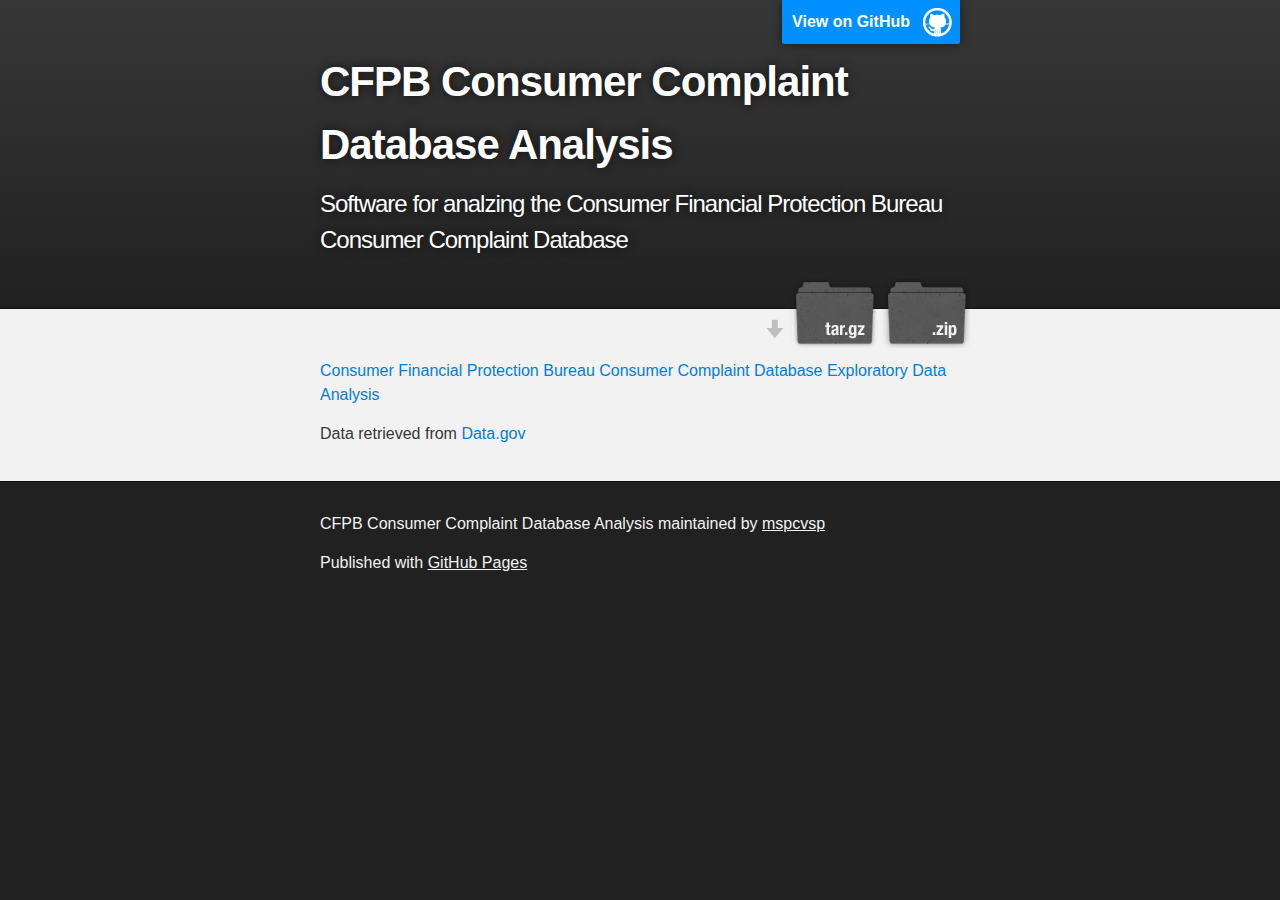
<file: index.html>
<!DOCTYPE html>
<html>

  <head>
    <meta charset='utf-8'>
    <meta http-equiv="X-UA-Compatible" content="chrome=1">
    <meta name="description" content="CFPB Consumer Complaint Database Analysis : Software for analzing the Consumer Financial Protection Bureau Consumer Complaint Database">

    <link rel="stylesheet" type="text/css" media="screen" href="stylesheets/stylesheet.css">

    <title>CFPB Consumer Complaint Database Analysis</title>
  </head>

  <body>

    <!-- HEADER -->
    <div id="header_wrap" class="outer">
        <header class="inner">
          <a id="forkme_banner" href="https://github.com/mspcvsp/ConsumerComplaintDatabase">View on GitHub</a>

          <h1 id="project_title">CFPB Consumer Complaint Database Analysis</h1>
          <h2 id="project_tagline">Software for analzing the Consumer Financial Protection Bureau Consumer Complaint Database</h2>

            <section id="downloads">
              <a class="zip_download_link" href="https://github.com/mspcvsp/ConsumerComplaintDatabase/zipball/master">Download this project as a .zip file</a>
              <a class="tar_download_link" href="https://github.com/mspcvsp/ConsumerComplaintDatabase/tarball/master">Download this project as a tar.gz file</a>
            </section>
        </header>
    </div>

    <!-- MAIN CONTENT -->
    <div id="main_content_wrap" class="outer">
      <section id="main_content" class="inner">
        <p><a href="https://catalog.data.gov/dataset/consumer-complaint-database">Consumer Financial Protection Bureau Consumer Complaint Database</a> <a href="./databaseEDA.html">Exploratory Data Analysis</a></p>

<p>Data retrieved from <a href="https://www.data.gov/">Data.gov</a></p>
      </section>
    </div>

    <!-- FOOTER  -->
    <div id="footer_wrap" class="outer">
      <footer class="inner">
        <p class="copyright">CFPB Consumer Complaint Database Analysis maintained by <a href="https://github.com/mspcvsp">mspcvsp</a></p>
        <p>Published with <a href="https://pages.github.com">GitHub Pages</a></p>
      </footer>
    </div>

    

  </body>
</html>
</file>
<file: stylesheets/stylesheet.css>
/*******************************************************************************
Slate Theme for GitHub Pages
by Jason Costello, @jsncostello
*******************************************************************************/

@import url(pygment_trac.css);

/*******************************************************************************
MeyerWeb Reset
*******************************************************************************/

html, body, div, span, applet, object, iframe,
h1, h2, h3, h4, h5, h6, p, blockquote, pre,
a, abbr, acronym, address, big, cite, code,
del, dfn, em, img, ins, kbd, q, s, samp,
small, strike, strong, sub, sup, tt, var,
b, u, i, center,
dl, dt, dd, ol, ul, li,
fieldset, form, label, legend,
table, caption, tbody, tfoot, thead, tr, th, td,
article, aside, canvas, details, embed,
figure, figcaption, footer, header, hgroup,
menu, nav, output, ruby, section, summary,
time, mark, audio, video {
  margin: 0;
  padding: 0;
  border: 0;
  font: inherit;
  vertical-align: baseline;
}

/* HTML5 display-role reset for older browsers */
article, aside, details, figcaption, figure,
footer, header, hgroup, menu, nav, section {
  display: block;
}

ol, ul {
  list-style: none;
}

table {
  border-collapse: collapse;
  border-spacing: 0;
}

/*******************************************************************************
Theme Styles
*******************************************************************************/

body {
  box-sizing: border-box;
  color:#373737;
  background: #212121;
  font-size: 16px;
  font-family: 'Myriad Pro', Calibri, Helvetica, Arial, sans-serif;
  line-height: 1.5;
  -webkit-font-smoothing: antialiased;
}

h1, h2, h3, h4, h5, h6 {
  margin: 10px 0;
  font-weight: 700;
  color:#222222;
  font-family: 'Lucida Grande', 'Calibri', Helvetica, Arial, sans-serif;
  letter-spacing: -1px;
}

h1 {
  font-size: 36px;
  font-weight: 700;
}

h2 {
  padding-bottom: 10px;
  font-size: 32px;
  background: url('../images/bg_hr.png') repeat-x bottom;
}

h3 {
  font-size: 24px;
}

h4 {
  font-size: 21px;
}

h5 {
  font-size: 18px;
}

h6 {
  font-size: 16px;
}

p {
  margin: 10px 0 15px 0;
}

footer p {
  color: #f2f2f2;
}

a {
  text-decoration: none;
  color: #007edf;
  text-shadow: none;

  transition: color 0.5s ease;
  transition: text-shadow 0.5s ease;
  -webkit-transition: color 0.5s ease;
  -webkit-transition: text-shadow 0.5s ease;
  -moz-transition: color 0.5s ease;
  -moz-transition: text-shadow 0.5s ease;
  -o-transition: color 0.5s ease;
  -o-transition: text-shadow 0.5s ease;
  -ms-transition: color 0.5s ease;
  -ms-transition: text-shadow 0.5s ease;
}

a:hover, a:focus {text-decoration: underline;}

footer a {
  color: #F2F2F2;
  text-decoration: underline;
}

em {
  font-style: italic;
}

strong {
  font-weight: bold;
}

img {
  position: relative;
  margin: 0 auto;
  max-width: 739px;
  padding: 5px;
  margin: 10px 0 10px 0;
  border: 1px solid #ebebeb;

  box-shadow: 0 0 5px #ebebeb;
  -webkit-box-shadow: 0 0 5px #ebebeb;
  -moz-box-shadow: 0 0 5px #ebebeb;
  -o-box-shadow: 0 0 5px #ebebeb;
  -ms-box-shadow: 0 0 5px #ebebeb;
}

p img {
  display: inline;
  margin: 0;
  padding: 0;
  vertical-align: middle;
  text-align: center;
  border: none;
}

pre, code {
  width: 100%;
  color: #222;
  background-color: #fff;

  font-family: Monaco, "Bitstream Vera Sans Mono", "Lucida Console", Terminal, monospace;
  font-size: 14px;

  border-radius: 2px;
  -moz-border-radius: 2px;
  -webkit-border-radius: 2px;
}

pre {
  width: 100%;
  padding: 10px;
  box-shadow: 0 0 10px rgba(0,0,0,.1);
  overflow: auto;
}

code {
  padding: 3px;
  margin: 0 3px;
  box-shadow: 0 0 10px rgba(0,0,0,.1);
}

pre code {
  display: block;
  box-shadow: none;
}

blockquote {
  color: #666;
  margin-bottom: 20px;
  padding: 0 0 0 20px;
  border-left: 3px solid #bbb;
}


ul, ol, dl {
  margin-bottom: 15px
}

ul {
  list-style-position: inside;
  list-style: disc;
  padding-left: 20px;
}

ol {
  list-style-position: inside;
  list-style: decimal;
  padding-left: 20px;
}

dl dt {
  font-weight: bold;
}

dl dd {
  padding-left: 20px;
  font-style: italic;
}

dl p {
  padding-left: 20px;
  font-style: italic;
}

hr {
  height: 1px;
  margin-bottom: 5px;
  border: none;
  background: url('../images/bg_hr.png') repeat-x center;
}

table {
  border: 1px solid #373737;
  margin-bottom: 20px;
  text-align: left;
 }

th {
  font-family: 'Lucida Grande', 'Helvetica Neue', Helvetica, Arial, sans-serif;
  padding: 10px;
  background: #373737;
  color: #fff;
 }

td {
  padding: 10px;
  border: 1px solid #373737;
 }

form {
  background: #f2f2f2;
  padding: 20px;
}

/*******************************************************************************
Full-Width Styles
*******************************************************************************/

.outer {
  width: 100%;
}

.inner {
  position: relative;
  max-width: 640px;
  padding: 20px 10px;
  margin: 0 auto;
}

#forkme_banner {
  display: block;
  position: absolute;
  top:0;
  right: 10px;
  z-index: 10;
  padding: 10px 50px 10px 10px;
  color: #fff;
  background: url('../images/blacktocat.png') #0090ff no-repeat 95% 50%;
  font-weight: 700;
  box-shadow: 0 0 10px rgba(0,0,0,.5);
  border-bottom-left-radius: 2px;
  border-bottom-right-radius: 2px;
}

#header_wrap {
  background: #212121;
  background: -moz-linear-gradient(top, #373737, #212121);
  background: -webkit-linear-gradient(top, #373737, #212121);
  background: -ms-linear-gradient(top, #373737, #212121);
  background: -o-linear-gradient(top, #373737, #212121);
  background: linear-gradient(top, #373737, #212121);
}

#header_wrap .inner {
  padding: 50px 10px 30px 10px;
}

#project_title {
  margin: 0;
  color: #fff;
  font-size: 42px;
  font-weight: 700;
  text-shadow: #111 0px 0px 10px;
}

#project_tagline {
  color: #fff;
  font-size: 24px;
  font-weight: 300;
  background: none;
  text-shadow: #111 0px 0px 10px;
}

#downloads {
  position: absolute;
  width: 210px;
  z-index: 10;
  bottom: -40px;
  right: 0;
  height: 70px;
  background: url('../images/icon_download.png') no-repeat 0% 90%;
}

.zip_download_link {
  display: block;
  float: right;
  width: 90px;
  height:70px;
  text-indent: -5000px;
  overflow: hidden;
  background: url(../images/sprite_download.png) no-repeat bottom left;
}

.tar_download_link {
  display: block;
  float: right;
  width: 90px;
  height:70px;
  text-indent: -5000px;
  overflow: hidden;
  background: url(../images/sprite_download.png) no-repeat bottom right;
  margin-left: 10px;
}

.zip_download_link:hover {
  background: url(../images/sprite_download.png) no-repeat top left;
}

.tar_download_link:hover {
  background: url(../images/sprite_download.png) no-repeat top right;
}

#main_content_wrap {
  background: #f2f2f2;
  border-top: 1px solid #111;
  border-bottom: 1px solid #111;
}

#main_content {
  padding-top: 40px;
}

#footer_wrap {
  background: #212121;
}



/*******************************************************************************
Small Device Styles
*******************************************************************************/

@media screen and (max-width: 480px) {
  body {
    font-size:14px;
  }

  #downloads {
    display: none;
  }

  .inner {
    min-width: 320px;
    max-width: 480px;
  }

  #project_title {
  font-size: 32px;
  }

  h1 {
    font-size: 28px;
  }

  h2 {
    font-size: 24px;
  }

  h3 {
    font-size: 21px;
  }

  h4 {
    font-size: 18px;
  }

  h5 {
    font-size: 14px;
  }

  h6 {
    font-size: 12px;
  }

  code, pre {
    min-width: 320px;
    max-width: 480px;
    font-size: 11px;
  }

}
</file>
